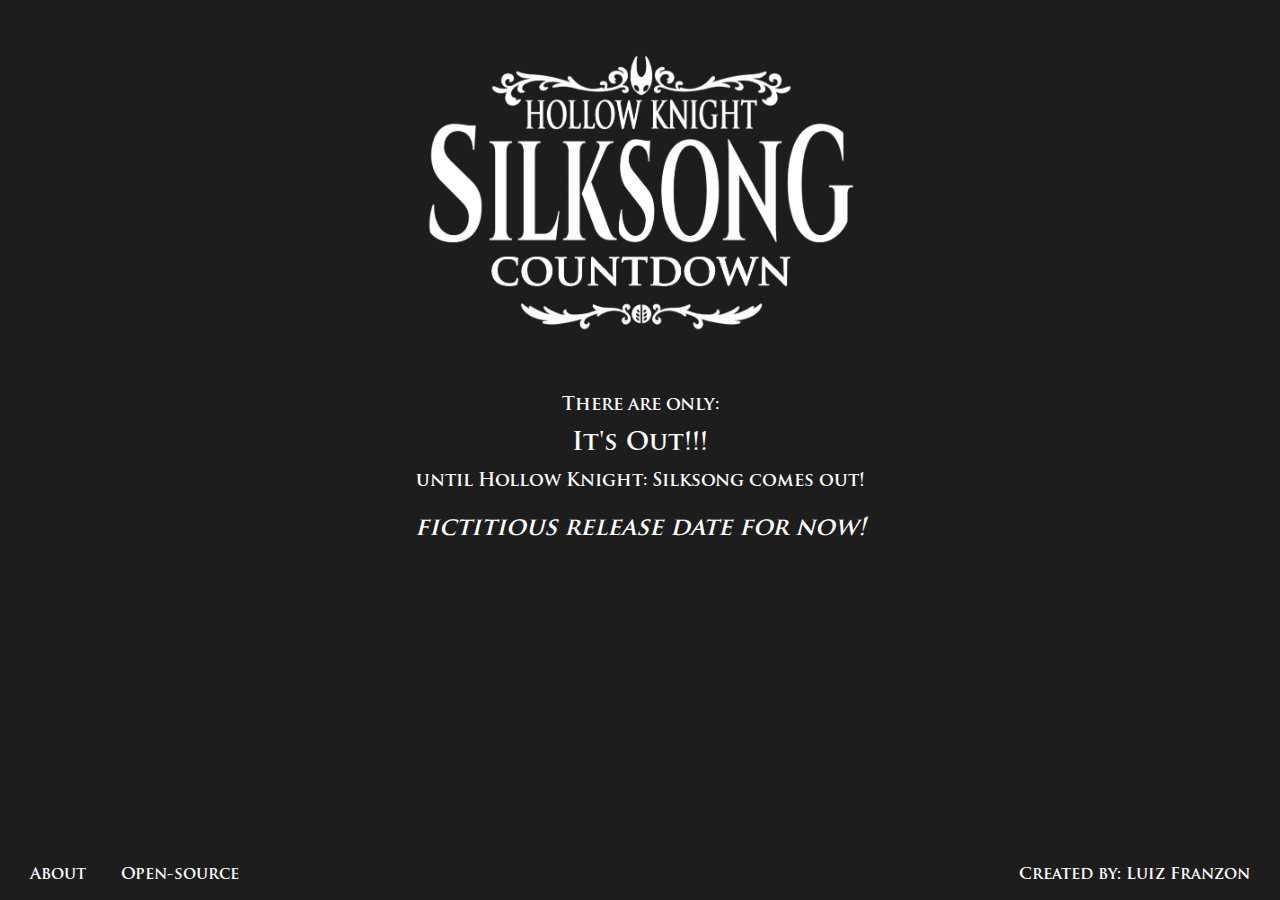
<file: index.html>
<!DOCTYPE html>
<html lang="en-US">
<!-- I can't wait any longer ;-; -->
    <head>
        <meta charset="UTF-8">
        <meta name="theme-color" content="rgb(20, 20, 20)">
        <meta name="viewport" content="width=device-width, initial-scale=1.0">
        <meta name="description" content="Countdown until Hollow Knight: Silksong comes out">
        <link rel="shortcut icon" href="./assets/images/favicon.ico" type="image/x-icon">
        <meta name="author" content="Luiz Franzon">

        <link rel="stylesheet" href="style.css">
        <title>Release Countdown | Hollow Knight: SilkSong</title>
    </head>
    <body>

        <a target="_blank" href="https://store.steampowered.com/app/1030300/Hollow_Knight_Silksong/"><img class="site-logo" src="./assets/images/site_logo_white.png" alt="Logo do site escrita Hollow Knight: SilkSong Countdown"></a>
        <p class="up-timer">There are only:</p>
        <h1 id="timer" class="timer"></h1>
        <p class="down-timer">until Hollow Knight: Silksong comes out! <br> <br> <i class="fic">fictitious release date for now!</i></p>

        <footer class="footer">
            <div class="right-footer">
                <span class="about"><a href="./pages/about.html">About</a></span>
                <span class="github"><a target="_blank" href="https://github.com/luizfranzon/silksong-release-countdown">Open-source</a></span>
            </div>
            <p class="creator"><a target="_blank" href="https://github.com/luizfranzon">Created by: Luiz Franzon</a></p>
        </footer>

        <script src="./script.js"></script>
    </body>
</html>
</file>
<file: style.css>
@font-face {
    font-family: "trajan-bold";
    src: url("./assets/fonts/trajan_bold.eot");
    src: url("./assets/fonts/trajan_bold.woff2") format("woff2");
}

* {
    margin: 0;
    padding: 0;
    box-sizing: border-box;
    text-decoration: none;
    text-align: center;

}

body {

    display: flex;
    flex-direction: column;
    align-items: center;
    justify-content: flex-start;

    height: 100vh;
    background-color: rgb(29, 29, 29);
}

.site-logo {
    margin-top: 50px;
    margin-bottom: 50px;
    width: 450px;
}

.up-timer,.timer,.down-timer {
    color: white;
    font-family: 'trajan-bold', Arial, sans-serif;
    font-weight:bold;
    font-style:normal;
}

.up-timer, .down-timer {
    font-size: 30px;
}

.fic {
    font-size: 1.5rem;
}

.timer {
    font-size: 50px;
    margin-top: 12px;
    margin-bottom: 12px;
}

.footer {
    display: flex;
    align-items: center;
    justify-content: space-between;

    position: absolute;
    bottom: 0;

    height: 50px;
    width: 100vw;

    font-family: 'trajan-bold', Arial, sans-serif;
    font-weight:bold;
    font-style:normal;
}


.creator a, .right-footer {

    color: white;
    margin: 30px;
}

.github a{
    color: white;
}

.about a{
    margin-right: 30px;
    color: white;
}

.about a:hover{
    text-decoration: underline;
}
.creator a:hover, .about a:hover, .github a:hover {
    text-decoration: underline;
}

@media (max-width: 1399px)
{
    .up-timer, .down-timer {
        font-size: 18px;
    }
    .timer {
        font-size: 25px;
    }
}

@media (max-width: 500px)
{
    .timer, .down-timer {
        padding: 0px 30px;
    }
}

@media (max-width: 599px)
{
    
}


@media (max-width: 599px)
{
    .site-logo {
        width: 300px;
    }
}

@media (max-height: 680px) and (max-width: 599px)
{
    .site-logo {
        width: 200px;
    }
    .timer {
        padding: 0px 30px;
        font-size: 30px;
    }
    .up-timer,.down-timer {
        font-size: 15px;
    }
    .down-timer {
        padding-bottom: 15px;
    }
    .github a{
        font-size: 12px;
    }
    
    .about a{
        font-size: 12px;
    }
    .creator a {
        font-size: 12px;
        padding-bottom:  10px;
    }
}

/* Footer */
@media (max-width: 640px)
{
    .github a{
        margin: 0px;
        color: white;
    }
    
    .about a{
        margin: 0px;
        color: white;
    }
    .footer {
        align-items: center;
        flex-direction: column;
    }
    .right-footer {
        display: flex;
        align-items: center;
        justify-content: center;
        flex-direction: column;
        gap: 20px;
    }
    .right-footer span {
        font-size: 1.5rem;
    }
    .footer p {
        padding-bottom: 30px;
    }
}
</file>
